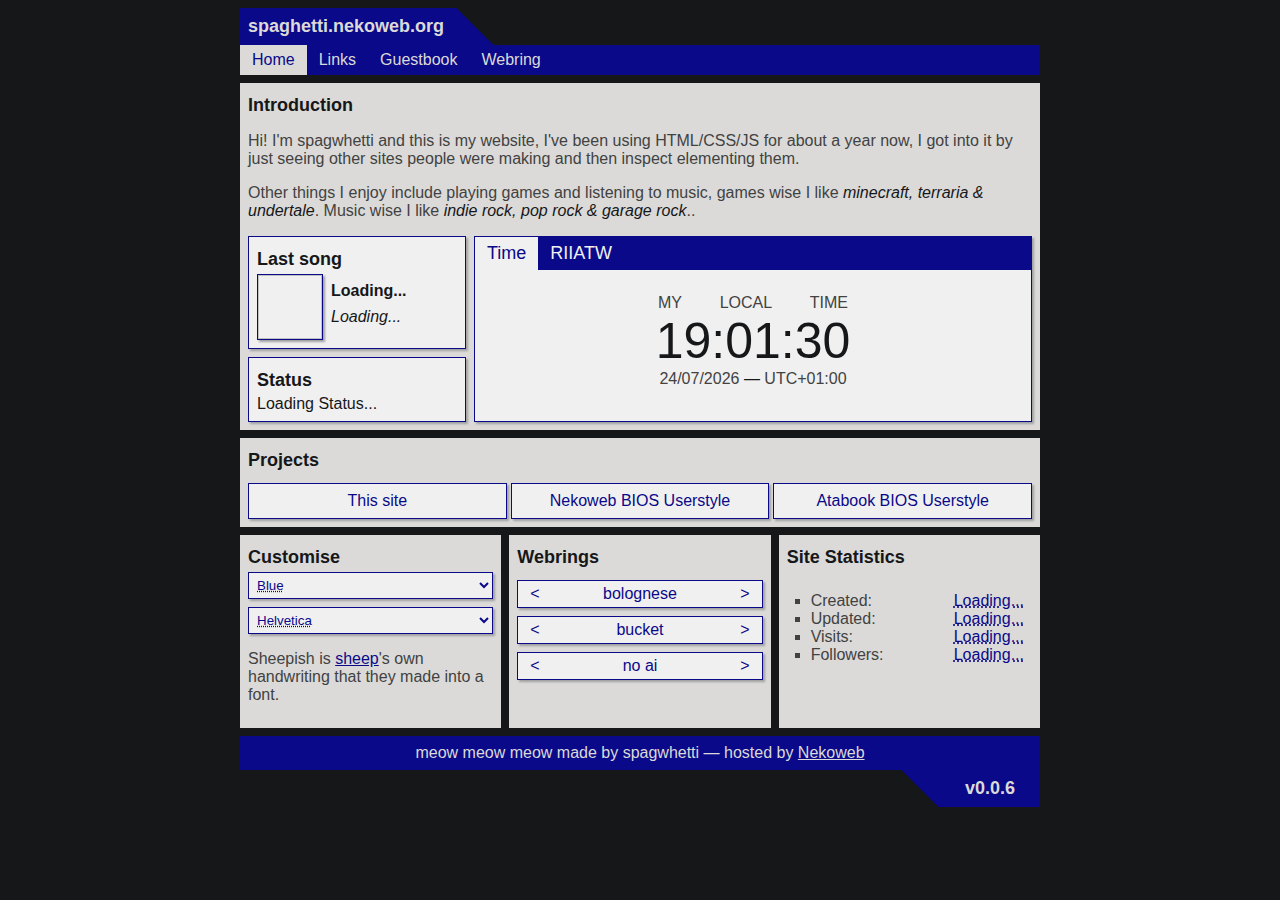
<file: index.html>
<!DOCTYPE html>
<html lang="en">
<head>
    <meta charset="UTF-8">
    <meta name="viewport" content="width=device-width, initial-scale=1.0">
    <title>spagwhetti</title>
    <link rel="stylesheet" href="css/main.css">
</head>
<body>
    <main>
        <header>
            <h1 id="title">spaghetti.nekoweb.org</h1>
        </header>

        <nav>
            <a href="index.html" class="selected">Home</a>
            <a href="links.html">Links</a>
            <a href="guestbook.html">Guestbook</a>
            <a href="webring.html">Webring</a>
        </nav>
        
        <section id="introduction">
            <h1>Introduction</h1>
            <p>
                Hi! I'm spagwhetti and this is my website, I've been using HTML/CSS/JS for about a year now, I got into it by just seeing other sites people were making and then inspect elementing them.
            </p>
            <p>
                Other things I enjoy include playing games and listening to music, games wise I like <i>minecraft, terraria &amp; undertale</i>. Music wise I like <i>indie rock, pop rock &amp; garage rock</i>..
            </p>

            <div class="row">
                <div class="column">
                    <section id="lastfm" class="widget">
                        <h1>Last song</h1>
                        <div class="row">
                            <img id="album-cover" width="64" height="64">
                            <div class="column" style="padding: 8px 0">
                                <b id="song">Loading...</b>
                                <i id="artist">Loading...</i>
                            </div>
                        </div>
                    </section>

                    <section id="nekocafe" class="widget">
                        <h1>Status</h1>
                        <div id="status">
                            Loading Status...
                        </div>
                    </section>
                </div>

                <section class="widget tabs-box">
                    <div class="tab">
                        <button class="tablinks" id="defaultOpen" onclick="openTab(event, 'timetab')">Time</button>
                        <button class="tablinks" onclick="openTab(event, 'riiatw')">RIIATW</button>
                    </div>

                    <div id="timetab" class="tabcontent">
                        <div id="time-container">
                            <div id="time-label">
                                <span>MY</span>
                                <span>LOCAL</span>
                                <span>TIME</span>
                            </div>
                            <span id="time">Loading time...</span>
                            <div>
                                <span id="date">Loading date...</span> — <span id="timezone">UTC+01:00</span>
                            </div>
                        </div>
                    </div>

                    <div id="riiatw" class="tabcontent">
                        <p>
                            Relatively important information about this website, inspired by <a href="https://jbc.lol/riiatw" target="_blank">Jb</a> & <a href="https://mechagic.party" target="_blank">Mechagic</a>'s version.
                        </p>
                        <ul>
                            <li>Responsive down to 230px wide, best viewed on desktop.</li>
                            <li>Hosted on <a href="https://nekoweb.org/" target="_blank">Nekoweb.org</a>.</li>
                            <li>Tested on <a href="https://firefox.com/" target="_blank">Firefox</a>.</li>
                            <li>There are some cookies, only used for the colour switcher, and the font switcher.</li>
                        </ul>
                        <p>There is quite a bit of javascript, here is what uses it;</p>
                        <ul>
                            <li>The colour & font switcher.</li>
                            <li>The last song widget.</li>
                            <li>The site statistics.</li>
                            <li>The nekocafe status widget.</li>
                            <li>The tabs on /index</li>
                            <li>My local time on /index</li>
                            <li>tooltips for hovering over some stuff</li>
                            <li>the webring page to display the list of members</li>
                            <li>The guestbook.</li>
                        </ul>
                </section>
            </div>
        </section>

        <section id="projects">
            <h1>Projects</h1>
            <div id="projects-list">
                <a href="https://spaghetti.nekoweb.org/">This site</a>
                <a href="https://userstyles.world/style/23486" target="_blank">Nekoweb BIOS Userstyle</a>
                <a href="https://userstyles.world/style/23560" target="_blank">Atabook BIOS Userstyle</a>
            </div>
        </section>

        <div class="row">
            <section id="customise">
                <h1>Customise</h1>
                <div class="column">
                    <select name="colour" id="colour" class="list-item" title="Choose the accent colour">
                        <option value="blue">Blue</option>
                        <option value="red">Red</option>
                        <option value="pink">Pink</option>
                        <option value="green">Green</option>
                    </select>
                    <select name="font" id="font" class="list-item" title="Choose the font">
                        <option value="helvetica">Helvetica</option>
                        <option value="bios">Perfect Dos VGA 437</option>
                        <option value="jetbrains">Jetbrains Mono</option>
                        <option value="sheepish">Sheepish</option>
                    </select>
                </div>
                <p>
                    Sheepish is <a href="https://sheep.nekoweb.org">sheep</a>'s own handwriting that they made into a font.
                </p>
            </section>

            <section id="webrings">
                <h1>Webrings</h1>
                <div class="column" style="margin: 12px 0 0 0">
                    <div class="webring">
                        <a class="prev" href="https://spagwhetti.github.io/redirect.html?to=prev&amp;name=spaghetti" target="_parent">&lt;</a>
                        <a class="home" href="https://spaghetti.nekoweb.org/webring" target="_parent">bolognese</a>
                        <a class="next" href="https://spagwhetti.github.io/redirect.html?to=next&amp;name=spaghetti" target="_parent">&gt;</a>
                    </div>
                    <div class="webring">
                        <a class="prev" href="https://webring.bucketfish.me/redirect.html?to=prev&amp;name=spagwhetti" target="_parent">&lt;</a>
                        <a class="home" href="https://webring.bucketfish.me/" target="_parent">bucket</a>
                        <a class="next" href="https://webring.bucketfish.me/redirect.html?to=next&amp;name=spagwhetti" target="_parent">&gt;</a>
                    </div>
                    <div class="webring">
                        <a class="prev" href="https://baccyflap.com/noai/?prv&amp;s=spa" target="_parent">&lt;</a>
                        <a class="home" href="https://baccyflap.com/noai" target="_parent">no ai</a>
                        <a class="next" href="https://baccyflap.com/noai/?nxt&amp;s=spa" target="_parent">&gt;</a>
                    </div>
                </div>
            </section>

            <section id="statistics">
                <h1>Site Statistics</h1>
                <ul>
                    <li>Created: <span id="created" class="list-item">Loading...</span></li>
                    <li>Updated: <span id="updated" class="list-item">Loading...</span></li>
                    <li>Visits: <span id="visits" class="list-item">Loading...</span></li>
                    <li>Followers: <span id="followers" class="list-item">Loading...</span></li>
                </ul>
            </section>
        </div>

        <footer>
            meow meow meow made by spagwhetti — hosted by <a href="https://nekoweb.org" target="_blank">Nekoweb</a>
        </footer>

        <div id="version-footer">
            <footer id="version">
                <h1 id="version-text">v0.0.6</h1>
            </footer>
        </div>
    </main>
    <script src="js/time.js"></script>
    <script src="js/tabs.js"></script>
    <script src="js/tooltips.js"></script>
    <script src="js/status.js"></script>
    <script src="js/song.js"></script>
    <script src="js/stats.js"></script>
    <script src="js/customise.js"></script>
</body>
</html>
</file>
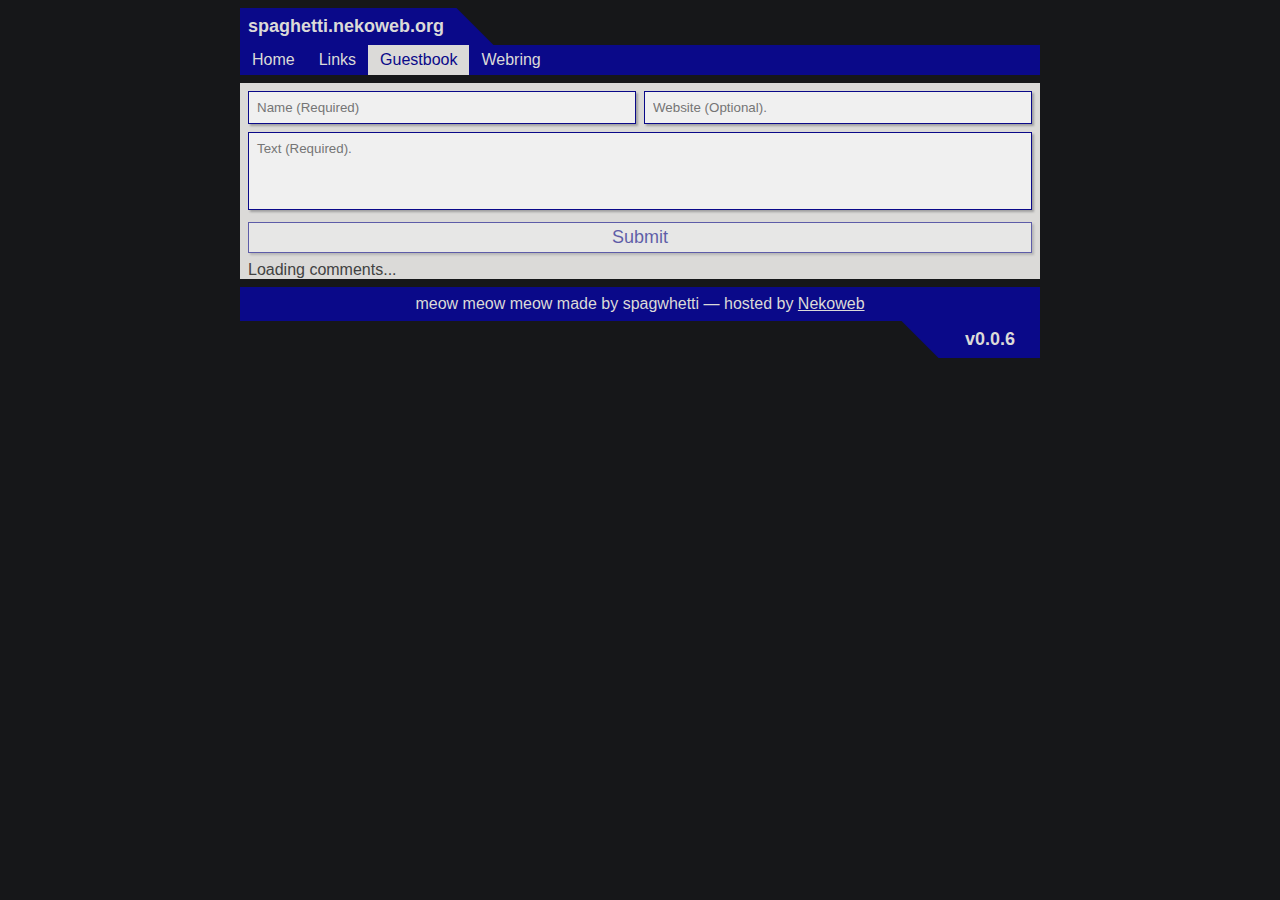
<file: guestbook.html>
<!DOCTYPE html>
<html lang="en">
<head>
    <meta charset="UTF-8">
    <meta name="viewport" content="width=device-width, initial-scale=1.0">
    <title>spagwhetti</title>
    <link rel="stylesheet" href="css/main.css">
</head>
<body>
    <main>
        <header>
            <h1 id="title">spaghetti.nekoweb.org</h1>
        </header>

        <nav>
            <a href="index.html">Home</a>
            <a href="links.html">Links</a>
            <a href="guestbook.html" class="selected">Guestbook</a>
            <a href="webring.html">Webring</a>
        </nav>
        
        <section id="c_widget">

        </section>

        <footer>
            meow meow meow made by spagwhetti — hosted by <a href="https://nekoweb.org" target="_blank">Nekoweb</a>
        </footer>

        <div id="version-footer">
            <footer id="version">
                <h1 id="version-text">v0.0.6</h1>
            </footer>
        </div>
    </main>
    <div id="colour"></div>
    <div id="font"></div>
    <script src="js/guestbook.js"></script>
    <script src="js/customise.js"></script>
</body>
</html>
</file>
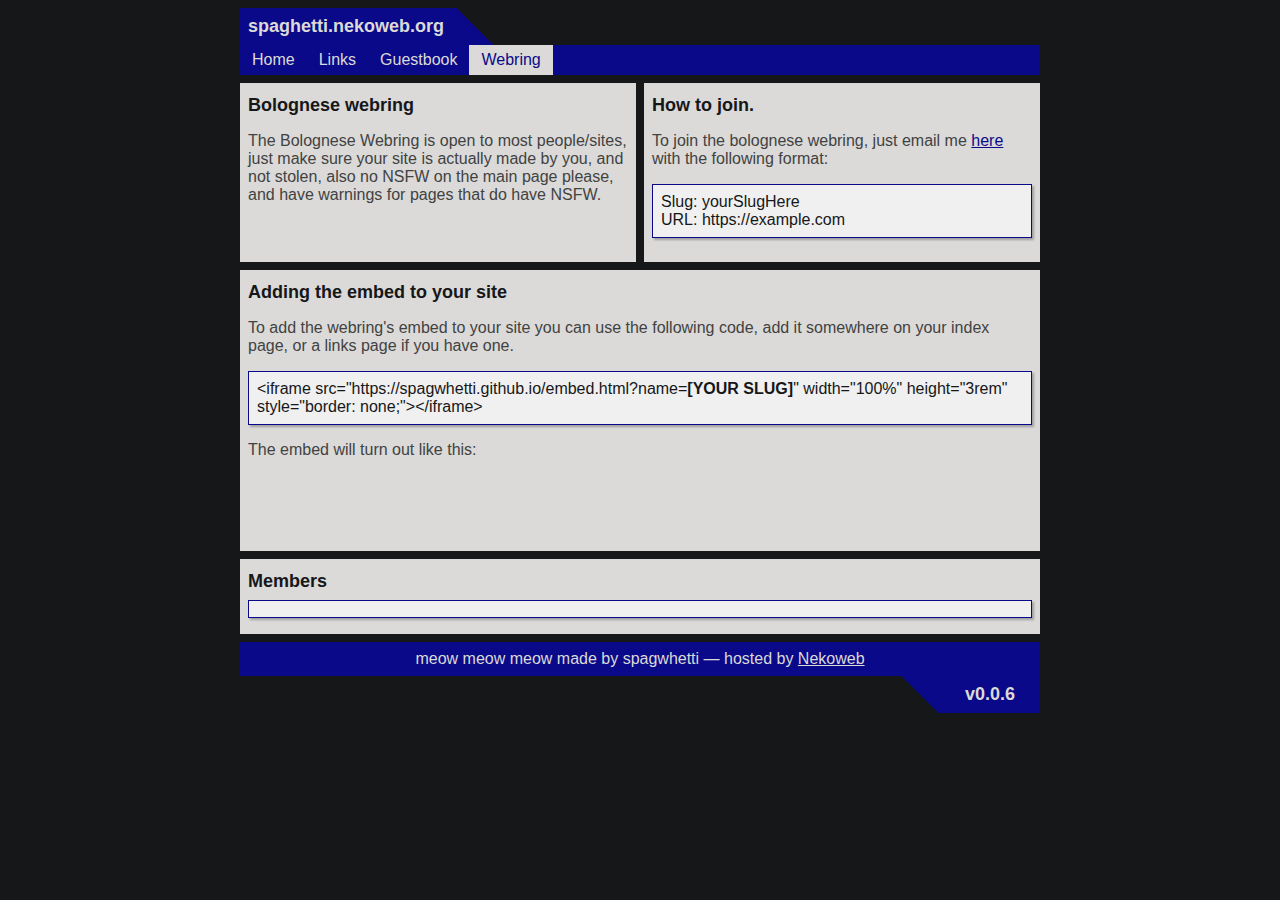
<file: webring.html>
<!DOCTYPE html>
<html lang="en">
<head>
    <meta charset="UTF-8">
    <meta name="viewport" content="width=device-width, initial-scale=1.0">
    <title>spagwhetti</title>
    <link rel="stylesheet" href="css/main.css">
</head>
<body>
    <main>
        <header>
            <h1 id="title">spaghetti.nekoweb.org</h1>
        </header>

        <nav>
            <a href="index.html">Home</a>
            <a href="links.html">Links</a>
            <a href="guestbook.html">Guestbook</a>
            <a href="webring.html" class="selected">Webring</a>
        </nav>

        <div class="row">
            <section id="info">
                <h1>Bolognese webring</h1>
                <p>
                    The Bolognese Webring is open to most people/sites, just make sure your site is actually made by you, and not stolen, also no NSFW on the main page please, and have warnings for pages that do have NSFW.
                </p>
            </section>

            <section id="form">
                <h1>How to join.</h1>
                <p>
                    To join the bolognese webring, just email me <a href="mailto:spagwhetti@proton.me"> here</a> with the following format:
                    <div class="widget">
                        Slug: yourSlugHere<br>
                        URL: https://example.com
                    </div>
                </p>
            </section>
        </div>

        <section id="embed">
            <h1>Adding the embed to your site</h1>
            <p>
                To add the webring's embed to your site you can use the following code, add it somewhere on your index page, or a links page if you have one.
                <div class="widget">
                    &lt;iframe src="https://spagwhetti.github.io/embed.html?name=<b>[YOUR SLUG]</b>" width="100%" height="3rem" style="border: none;"&gt;&lt;/iframe&gt;
                </div>
                <p>
                    The embed will turn out like this:
                </p>
                <iframe src="https://spagwhetti.github.io/embed.html?name=spaghetti" style="border:none; height:3rem; width:100%"></iframe>
            </p>
        </section>

        <section id="members">
            <h1>Members</h1>
            <div id="peoplelist"></div>
        </section>

        <footer>
            meow meow meow made by spagwhetti — hosted by <a href="https://nekoweb.org" target="_blank">Nekoweb</a>
        </footer>

        <div id="version-footer">
            <footer id="version">
                <h1 id="version-text">v0.0.6</h1>
            </footer>
        </div>
    </main>
    <div id="colour"></div>
    <div id="font"></div>
    <script src="js/webring.js"></script>
    <script src="js/customise.js"></script>
</body>
</html>
</file>
<file: css/main.css>
@font-face {
    font-family: 'bios-font';
    src: url('../assets/font/bios.ttf') format('truetype');
}

@font-face {
    font-family: 'sheepish';
    src: url(../assets/font/Sheepish-Regular.ttf) format('truetype');
}

:root {
    --black: #161719;
    --dark-grey: #424242;
    --grey: #a0a0a0;
    --white: #dbdad8;
    --bright-white: #f0f0f0;

    --blue: #0a0989;
    --red: #9b0a0a;
    --pink: #9b0a8a;
    --green: #0a6c0a;

    --helvetica: Helvetica, sans-serif;
    --bios: bios-font;
    --jetbrains: JetBrains Mono, monospace;
    --sheepish: sheepish;
}

.blue {
    --accent: var(--blue);
}

.red {
    --accent: var(--red);
}

.pink {
    --accent: var(--pink);
}

.green {
    --accent: var(--green);
}

.helvetica {
    --font: var(--helvetica);
}

.bios {
    --font: var(--bios);
}

.jetbrains {
    --font: var(--jetbrains);
}

.sheepish {
    --font: var(--sheepish);
    font-size: 21px;
}

body {
    background: var(--black);
    color: var(--white);
    font-family: var(--font);
    margin: 0;
}

header {
    max-width: 215px;
    width: 100%;
    transform: skew(45deg, 0deg) translateX(20px);
    background: var(--accent);
    margin: 0 0 -8px 0
}

header #title {
    color: var(--white);
    background: var(--accent);
    padding: 8px;
    margin: 0;
    transform: skew(-45deg) translateX(-20px);
    max-width: 200px;
}

nav {
    display: flex;
    flex-direction: row;
    flex-wrap: wrap;
    background: var(--accent);
}

nav a {
    color: var(--white);
    text-decoration: none;
    padding: 6px 12px;
}

nav a:hover, nav a.selected {
    background: var(--white);
    color: var(--accent)
}

main {
    display: flex;
    flex-direction: column;
    flex-wrap: wrap;
    gap: 8px;
    max-width: 800px;
    margin: 8px auto;
    color: var(--dark-grey);
}

main section {
    flex: 1 1 0;
    background: var(--white);
    padding: 8px;
}

.widget {
    min-width: 300px;
    background: var(--bright-white);
    padding: 8px;
    color: var(--black);
    box-shadow: 2px 2px 2px var(--grey);
    border: 1px solid var(--accent);
}

footer {
    background: var(--accent);
    color: var(--white);
    padding: 8px;
    text-align: center;
}

div#version-footer {
    display: flex;
    justify-content: flex-end;
}

footer#version {
    max-width: 100px;
    width: 100%;
    padding: 0;
    margin: -8px 0 0 0;
    transform: skew(45deg, 0deg) translateX(-20px);
    background: var(--accent);
}

h1#version-text {
    color: var(--white);
    background: var(--accent);
    padding: 8px;
    margin: 0;
    transform: skew(-45deg) translateX(20px);
    max-width: 200px;
}

footer a {
    color: var(--white);
}

footer a:hover {
    color: var(--accent);
    background: var(--white);
}

.tabs-box {
    padding: 0;
    min-width: 300px;
}

.tab {
    overflow: hidden;
    background-color: var(--accent);
    display: flex;
    flex-direction: row;
    margin-bottom: 0;
}

.tab button {
    background: var(--accent);
    border: none;
    outline: none;
    cursor: pointer;
    padding: 6px 12px;
    color: var(--bright-white);
    font-family: var(--font);
    font-size: 18px;
}

.tab button:hover {
    background-color: var(--bright-white);
    color: var(--accent);
}

.tab button.active {
    background-color: var(--bright-white);
    color: var(--accent);
}

.tabcontent {
    display: none;
    padding: 8px;
    max-height: 200px;
    overflow-y: scroll;
}

#time-container {
    display: flex;
    flex-direction: column;
    align-items: center;
    width: 100%;
    margin: 16px 0;
}

#time-label {
    color: var(--dark-grey);
    display: flex;
    justify-content: space-between;
    width: 100%;
    max-width: 190px;
}

#timezone {
    color: var(--dark-grey);
}

#time {
    font-size: 50px;
}

#date { 
    color: var(--dark-grey);
}

h1,h2,h3,h4,h5,h6 {
    margin: 4px 0 4px 0;
    font-size: 18px;
    color: var(--black);
}

a {
    color: var(--accent);
    text-decoration: underline;
    cursor: pointer;
}

a:hover {
    text-decoration: none;
    color: var(--white);
    background: var(--accent);
}

#projects-list {
    display: flex;
    flex-direction: row;
    flex-wrap: wrap;
    gap: 4px;
    padding: 8px 0 0 0;
}

#projects-list a {
    background: var(--bright-white);
    color: var(--accent);
    box-shadow: 2px 2px 2px var(--grey);
    border: 1px solid var(--accent);
    padding: 8px;
    text-decoration: none;
    text-align: center;
    flex: 1 1 0;
    min-width: 200px;
}

#projects-list a:hover {
    background: var(--accent);
    color: var(--bright-white);
}

i {
    color: var(--black);
}

b {
    color: var(--black);
}

code {
    color: var(--accent);
}

.buttons-grid {
    background: var(--bright-white);
    border: 1px solid var(--accent);
    box-shadow: 2px 2px 2px var(--grey);
    display: flex;
    flex-direction: row;
    flex-wrap: wrap;
    gap: 8px;
    margin: 8px 0;
    padding: 8px;
}

.buttons-grid img, .buttons-grid a {
    width: 88px;
    height: 31px;
    image-rendering: pixelated;
    box-shadow: 2px 2px 2px var(--grey);
    transition: 0.15s;
}

.buttons-grid img:hover, .buttons-grid a:hover {
    background: none;
    transform: scale(1.1);
    z-index: 1;
}

.button {
    width: 88px;
    height: 31px;
    image-rendering: pixelated;
}

.button-code {
    display: inline-block;
    flex: 1 1 0;
    padding: 4px;
    background: var(--bright-white);
    box-shadow: 2px 2px 2px var(--grey);
}

.links {
    display: flex;
    flex-direction: column;
    flex-wrap: wrap;
    gap: 8px;
    padding: 8px 0;
}

.links a {
    background: var(--bright-white);
    color: var(--accent);
    box-shadow: 2px 2px 2px var(--grey);
    border: 1px solid var(--accent);
    padding: 4px;
    text-align: center;
    text-decoration: none;
}

.links a:hover {
    background: var(--accent);
    color: var(--bright-white);
}

.row {
    display: flex;
    flex-direction: row;
    gap: 8px;
    flex-wrap: wrap;
}

.column {
    display: flex;
    flex-direction: column;
    gap: 8px;
}

.row section {
    min-width: 200px;
}

select {
    background: var(--bright-white);
    color: var(--accent);
    box-shadow: 2px 2px 2px var(--grey);
    font-family: var(--font);
    padding: 4px;
    cursor: pointer;
    border: 1px solid var(--accent);
}

select:hover {
    background: var(--accent);
    color: var(--bright-white);
}

ul {
    padding: 8px 8px 8px 24px;
    list-style-type: square;
}

.list-item {
    float: right;
    text-decoration: dotted underline;
    color: var(--accent);
}

#peoplelist {
    padding: 8px;
    background: var(--bright-white);
    box-shadow: 2px 2px 2px var(--grey);
    border: 1px solid var(--accent);
    margin: 8px 0;
    display: flex;
    flex-wrap: wrap;
    justify-content: space-between;
    gap: 8px;
}

#peoplelist p {
    margin: 0;
}

#peoplelist a {
    padding: 8px;
}

#s-m-t-tooltip{
/* basic */
    max-width: 220px;
    z-index: 10;
    margin: 24px 14px 7px 12px;
/* style and design */
    padding:4px;
    border:1px solid var(--accent);
    background-color: var(--bright-white);
    color: var(--black);
    box-shadow: 2px 2px 2px var(--grey);
}

#album-cover {
    box-shadow: 2px 2px 2px var(--grey);
    border: 1px solid var(--accent);
}

.widget #nekocafe, .widget #lastfm {
    max-width: 300px;
    overflow-wrap: break-word;
}

#nekocafe-pfp {
    width: 64px;
    height: 64px;
    box-shadow: 2px 2px 2px var(--grey);
    border: 1px solid var(--accent);
}

#nekocafe-text {
    max-width: 300px;
    overflow-wrap: break-word;
}

.webring {
    border: 1px solid var(--accent);
    box-shadow: 2px 2px 2px var(--grey);
    display: flex;
    flex-direction: row;
}

.webring .prev, .webring .home, .webring .next {
    background: var(--bright-white);
    color: var(--accent);
    text-decoration: none;
    
    padding: 4px 12px 4px 12px;
}

.webring .prev:hover, .webring .home:hover, .webring .next:hover {
    background: var(--accent);
    color: var(--bright-white);
}

.webring .home {
    width: 100%;
    text-align: center;
    overflow-wrap: break-word;
    padding: 4px;
}

/*
@media (width < 600px) {
    nav {
        flex-direction: column;
        width: 100%;
    }

    nav a {
        text-align: center;
        width: 100%;
    }
}
*/
</file>
